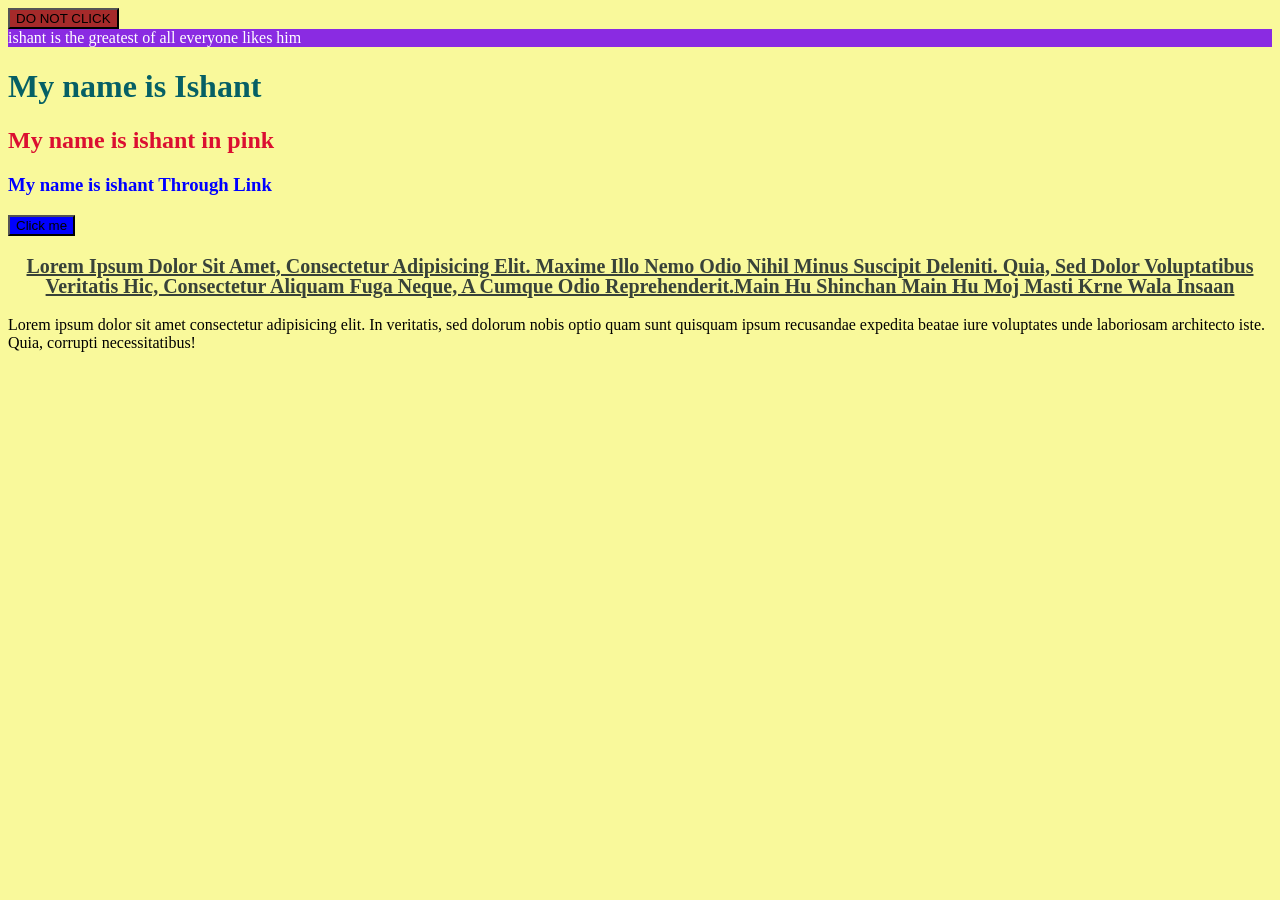
<file: CSS level 1/INDEX.HTML>
<!DOCTYPE html>
<html lang="en">
<head>
    <meta charset="UTF-8">
    <meta name="viewport" content="width=device-width, initial-scale=1.0">
    <title>Document</title>
    <link rel="stylesheet" href="style.css">
    <!-- style -->
    <style>
        Button {
            background-color: blue;
        }
        h2 {
            color:rgb(219, 15, 49);
        }
    </style>
</head>
<button style="background-color: brown;"> DO NOT CLICK</button>
<div id="box"> 
    ishant is the greatest of all everyone likes him
</div>
<body>
    <!-- inline -->
    <H1 style="color:rgb(6, 96, 101)">My name is Ishant</H1>
    <h2>My name is ishant in pink</h2>
    <h3>My name is ishant Through Link</h3>
    <button>Click me</button>
    <p id="one">Lorem ipsum dolor sit amet, consectetur adipisicing elit. Maxime illo nemo odio nihil minus suscipit deleniti. Quia, sed dolor voluptatibus veritatis hic, consectetur aliquam fuga neque, a cumque odio reprehenderit.main hu shinchan main hu moj masti krne wala insaan</p>
    <p id="two">Lorem ipsum dolor sit amet consectetur adipisicing elit. In veritatis, sed dolorum nobis optio quam sunt quisquam ipsum recusandae expedita beatae iure voluptates unde laboriosam architecto iste. Quia, corrupti necessitatibus!</p>
</body>
</html>
</file>
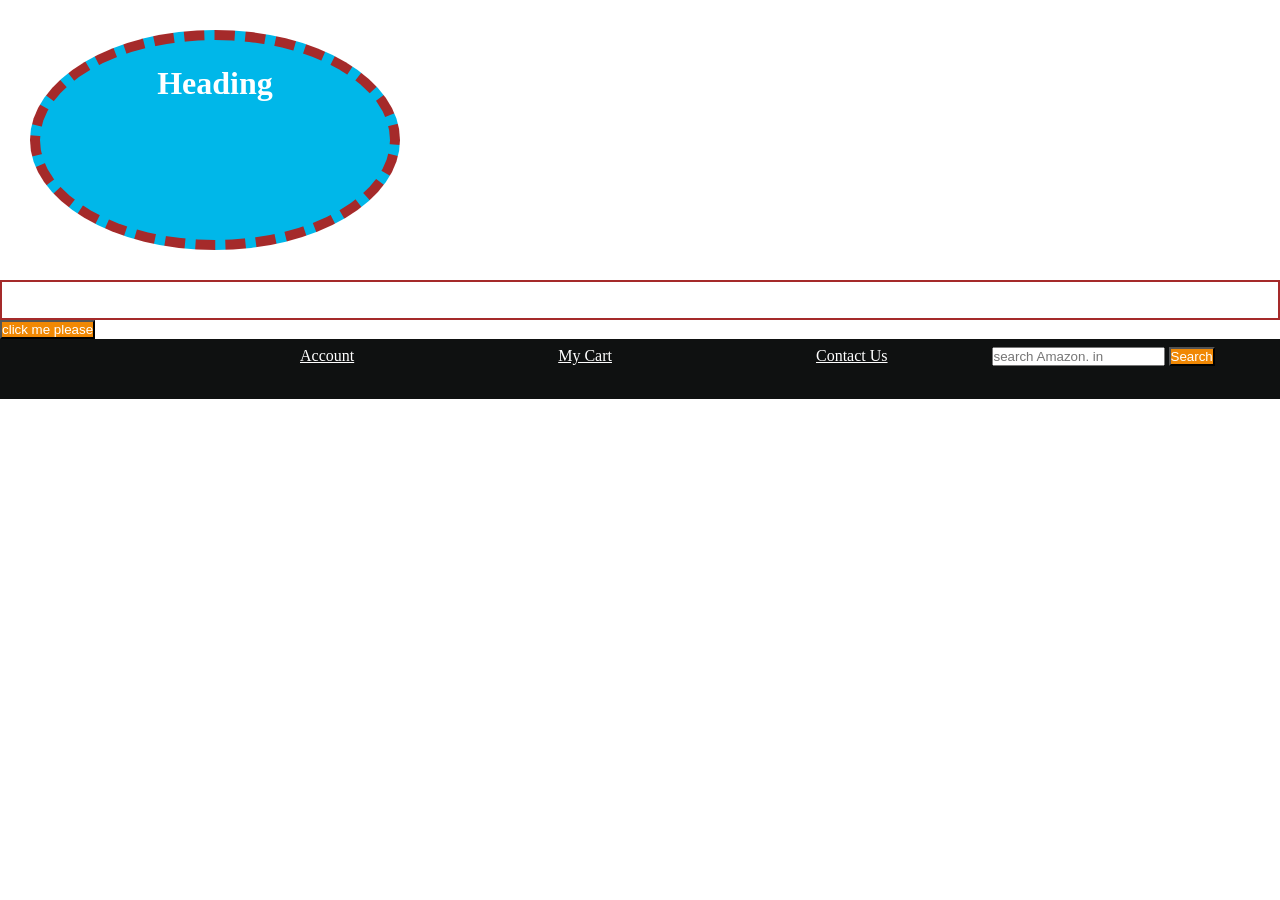
<file: CSS LEVEL 2/INDEX.html>
<!DOCTYPE html>
<html lang="en">
<head>
    <meta charset="UTF-8">
    <meta name="viewport" content="width=device-width, initial-scale=1.0">
    <title>CSS LEVEL 2</title>
    <link rel="stylesheet"href="STYLE.CSS"

</head>
<body>
    <H1>Heading</H1>
    <p>Lorem ipsum dolor sit amet consectetur adipisicing elit. Vitae, est nisi ullam officiis dolorem libero facilis consectetur illum vel deleniti saepe, quod nulla maxime. Architecto enim voluptates sed quas nulla.</p>
    <button>click me please</button>
    <div id="navbar">
         <a id="logo" href="#"amazon.in</a>
         <a href="#">Account</a>
         <a href="#">My Cart</a>
         <a href="#">Contact Us</a>
         <input placeholder="search Amazon. in">
         <button>Search</button>
</div>
</body>
</html>
</file>
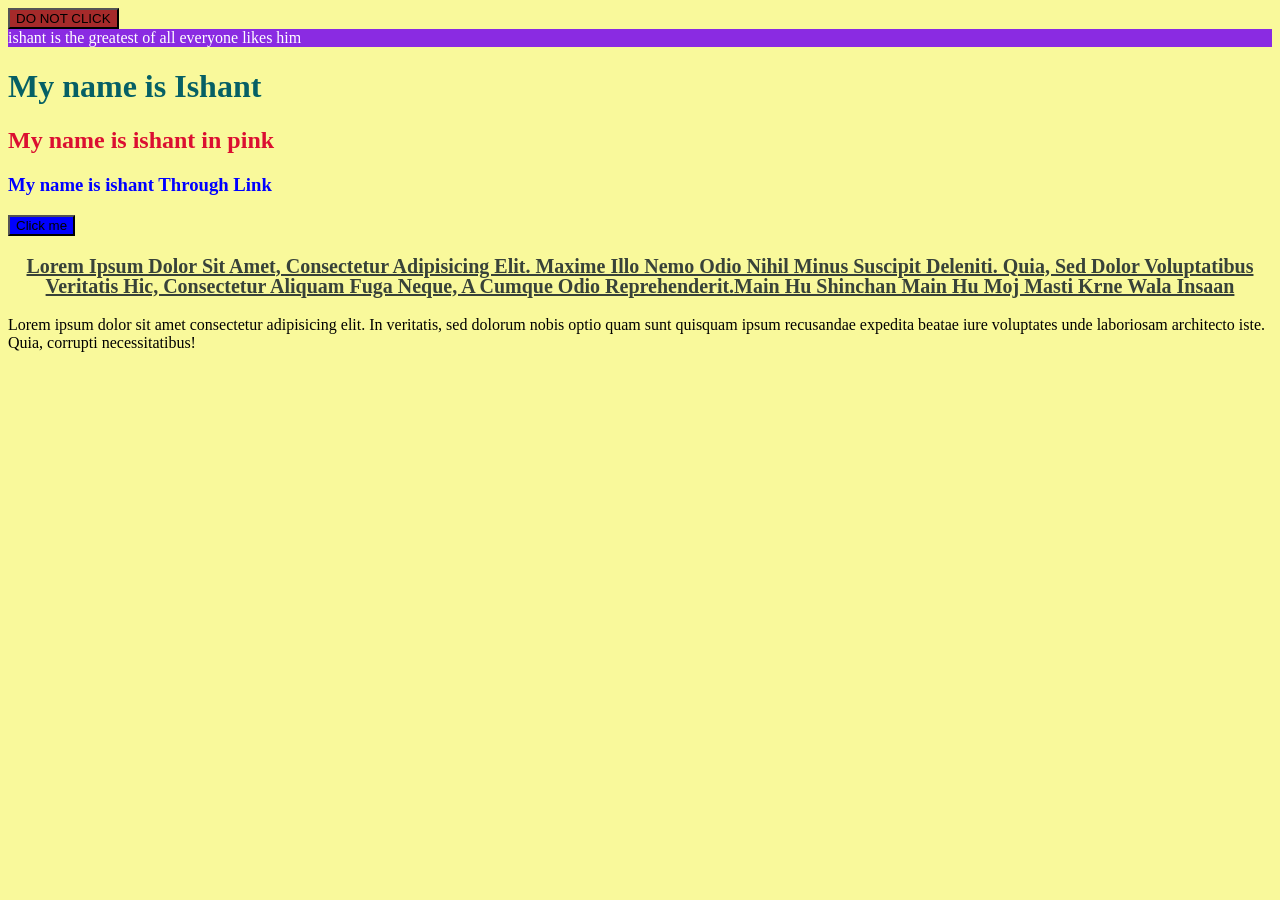
<file: CSS/INDEX.HTML>
<!DOCTYPE html>
<html lang="en">
<head>
    <meta charset="UTF-8">
    <meta name="viewport" content="width=device-width, initial-scale=1.0">
    <title>Document</title>
    <link rel="stylesheet" href="style.css">
    <!-- style -->
    <style>
        Button {
            background-color: blue;
        }
        h2 {
            color:rgb(219, 15, 49);
        }
    </style>
</head>
<button style="background-color: brown;"> DO NOT CLICK</button>
<div id="box"> 
    ishant is the greatest of all everyone likes him
</div>
<body>
    <!-- inline -->
    <H1 style="color:rgb(6, 96, 101)">My name is Ishant</H1>
    <h2>My name is ishant in pink</h2>
    <h3>My name is ishant Through Link</h3>
    <button>Click me</button>
    <p id="one">Lorem ipsum dolor sit amet, consectetur adipisicing elit. Maxime illo nemo odio nihil minus suscipit deleniti. Quia, sed dolor voluptatibus veritatis hic, consectetur aliquam fuga neque, a cumque odio reprehenderit.main hu shinchan main hu moj masti krne wala insaan</p>
    <p id="two">Lorem ipsum dolor sit amet consectetur adipisicing elit. In veritatis, sed dolorum nobis optio quam sunt quisquam ipsum recusandae expedita beatae iure voluptates unde laboriosam architecto iste. Quia, corrupti necessitatibus!</p>
</body>
</html>
</file>
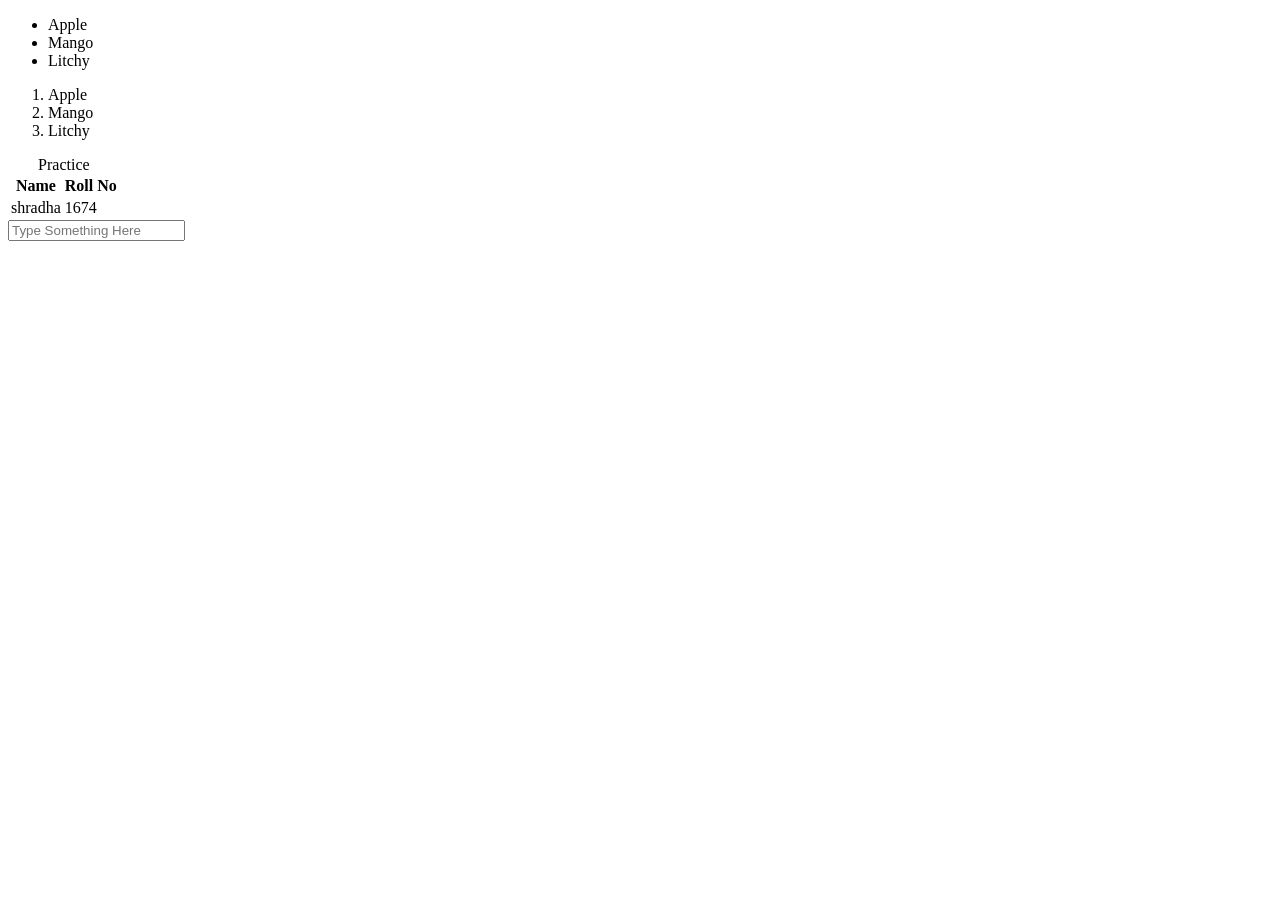
<file: HTML/Index.html>
<!DOCTYPE html>
<html lang="en">
<head>
    <meta charset="UTF-8">
    <meta name="viewport" content="width=device-width, initial-scale=1.0">
    <title>My first list</title>
</head>
<body>
    <header></header>

    <main>
        <!-- unordered list -->
        <ul>
          <li>Apple</li>
          <li>Mango</li>
          <li>Litchy</li>
        </ul>
<!-- Ordered list -->
         <ol>
          <li>Apple</li>
          <li>Mango</li>
          <li>Litchy</li>
         </ol>
         <!-- Table in html -->
          <table>
             <caption>Practice</caption>
            <tr>
                <th>Name</th>
                <th>Roll No</th>
            </tr>
            <tr>
                <td>shradha</td>   
                <td>1674</td>
            </tr>
          </table>
        <!---Form Creation-->
      <input type="text" placeholder="Type Something Here"
</body>
</html>
</file>
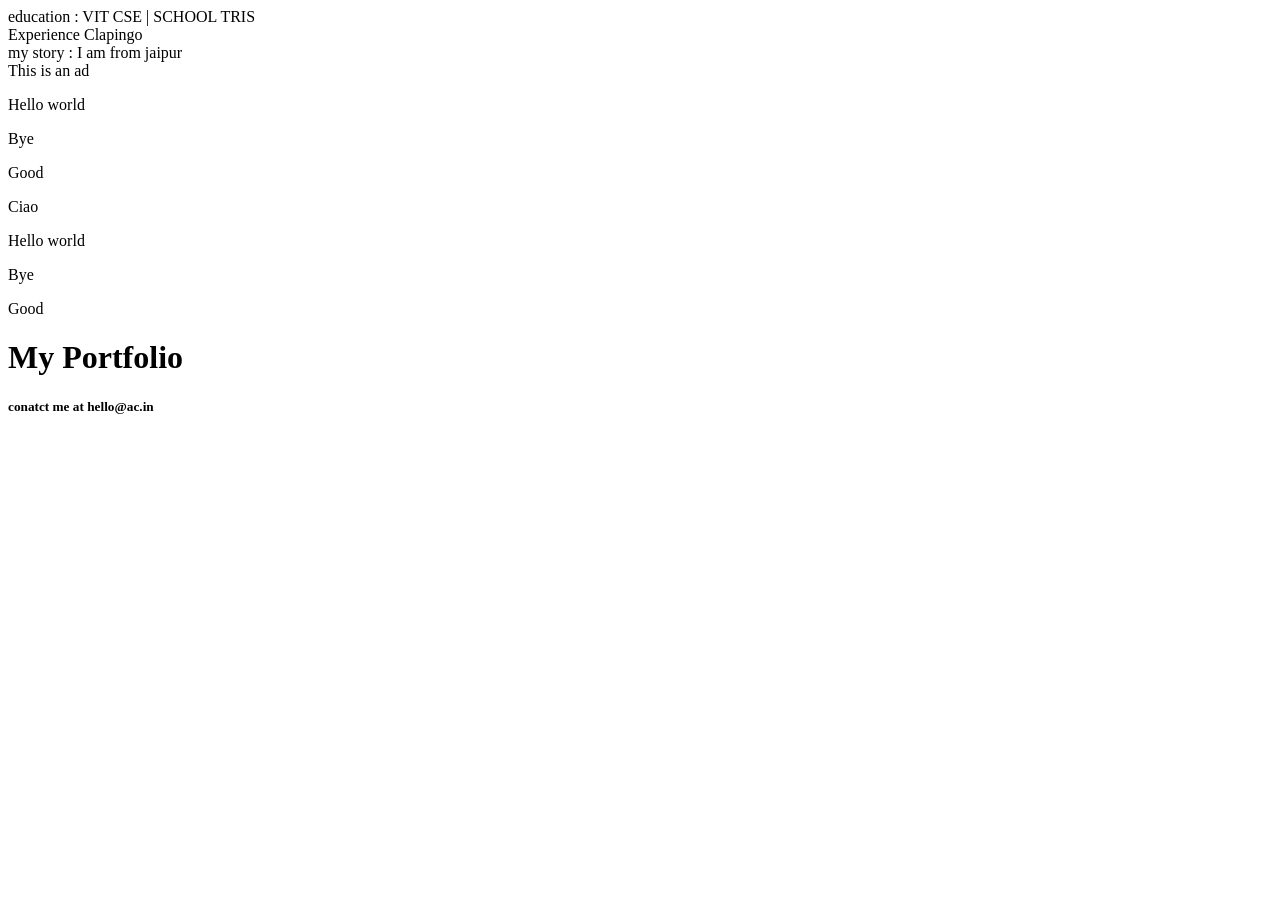
<file: HTML/index2.html>
<!DOCTYPE html>
<html lang="en">
<head>
    <meta charset="UTF-8">
    <meta name="viewport" content="width=device-width, initial-scale=1.0">
    <title>Document</title>
</head>
<body>
    <HEADER>
<main>
    <section>
        education : VIT CSE | SCHOOL TRIS
    </section>
    <section>Experience Clapingo</section>
    <article>my story : I am from jaipur </article>
    <aside>This is an ad</aside>
    <div><P>
        Hello world
    </P>
    <p>Bye</p>
    <p>Good</p>
    <P>Ciao</P>
    </div>
    <span><P>
        Hello world
    </P>
    <p>Bye</p>
    <p>Good</p></span>
   
</main>
        <H1>My Portfolio</H1>
    </HEADER>
    <footer>
        <h5>conatct me at hello@ac.in</h5>
    </footer>
</body>
</html>
</file>
<file: CSS level 1/style.css>
h3 {
color:blue;
font-weight: bold;
}
#one {
   text-align: center;
   text-decoration: underline;
   font-weight: bold;
   font-size: 20px;
   line-height: 20px;
   text-transform: capitalize;
   top: 0cm;
color: rgb(56, 66, 57);
}
button {
background-color: green;
color: rgb(0, 0, 0);
}

body {
background-color:rgb(249, 249, 155);
}
#box {
    background-color: blueviolet;
    color: white;
}

#one{
    font-family: 'Segoe UI', Tahoma, Geneva, Verdana, sans-serifh;
}
</file>
<file: CSS LEVEL 2/STYLE.CSS>
*{
    padding: 0;
    margin: 0;
    color : white;
}
 #navbar {
    height:60px;
    background-color: #0f1111;
 }
 button {
    background-color: #f08804;
 }
 #logo{
    color: #f08804;
    font-size: 25px;
 }
a {
    margin:100px;
}

h1{
    height: 150px;
    width: 300px;
    background-color: rgb(0, 183, 233);
    border: 10px;
    border-style: dashed;
    border-color: brown;
    text-align: center;
    border-radius: 80%;
    padding: 25px;
    margin: 30px;
}
p {
    border:2px solid brown;
}
</file>
<file: CSS/style.css>
h3 {
color:blue;
font-weight: bold;
}
#one {
   text-align: center;
   text-decoration: underline;
   font-weight: bold;
   font-size: 20px;
   line-height: 20px;
   text-transform: capitalize;
   top: 0cm;
color: rgb(56, 66, 57);
}
button {
background-color: green;
color: rgb(0, 0, 0);
}

body {
background-color:rgb(249, 249, 155);
}
#box {
    background-color: blueviolet;
    color: white;
}

#one{
    font-family: 'Segoe UI', Tahoma, Geneva, Verdana, sans-serifh;
}
</file>
